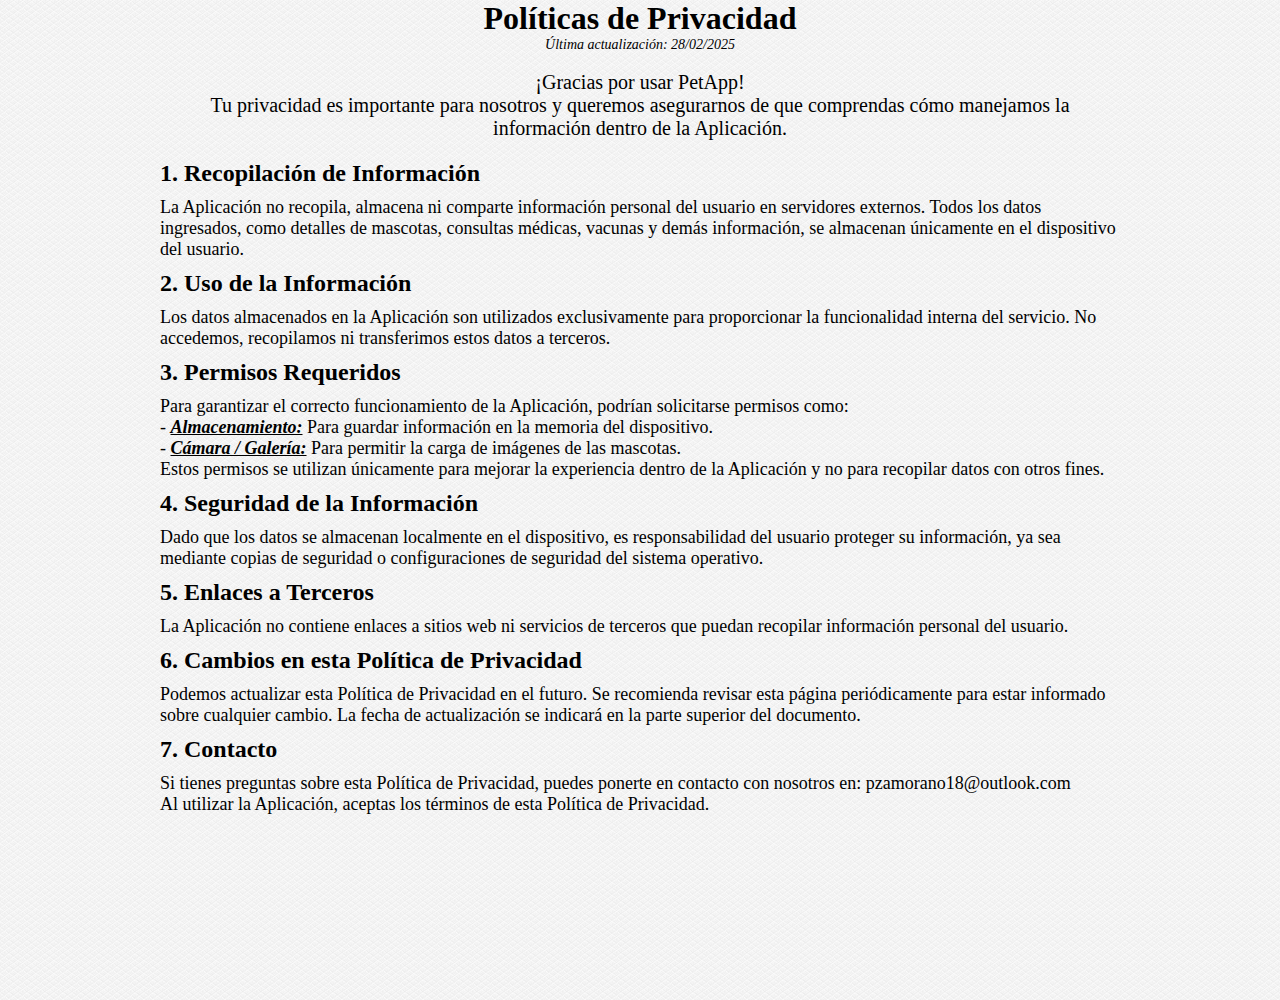
<file: politicas_de_privacidad.html>
<!DOCTYPE html>
<html lang="es">

<head>
  <meta charset="UTF-8">
  <link rel="stylesheet" type="text/css" href="pdp.css" />
  <meta name="viewport" content="width=device-width, initial-scale=1.0">
  <title>Políticas de Privacidad - PetApp</title>
</head>

<body>
  <div class="container">
    <h1>Políticas de Privacidad</h1>
    <p class="last-update">
      Última actualización: 28/02/2025
    </p>
    <br />
    <p class="subtitle">
      ¡Gracias por usar PetApp!
      <br />
      Tu privacidad es importante para nosotros y queremos asegurarnos de que comprendas cómo
      manejamos la información dentro de la Aplicación.
    </p>

    <h2>1. Recopilación de Información</h2>
    <p>
      La Aplicación no recopila, almacena ni comparte información personal del usuario en servidores externos. Todos los
      datos ingresados, como detalles de mascotas, consultas médicas, vacunas y demás información, se almacenan
      únicamente en el dispositivo del usuario.
    </p>

    <h2>2. Uso de la Información</h2>
    <p>
      Los datos almacenados en la Aplicación son utilizados exclusivamente para proporcionar la funcionalidad interna
      del servicio. No accedemos, recopilamos ni transferimos estos datos a terceros.
    </p>

    <h2>3. Permisos Requeridos</h2>
    <p>
      Para garantizar el correcto funcionamiento de la Aplicación, podrían solicitarse permisos como:
      <br />
      - <strong>Almacenamiento:</strong> Para guardar información en la memoria del dispositivo.
      <br />
      - <strong>Cámara / Galería:</strong> Para permitir la carga de imágenes de las mascotas.
      <br />
      Estos permisos se utilizan únicamente para mejorar la experiencia dentro de la Aplicación y no para recopilar
      datos con otros fines.
    </p>

    <h2>4. Seguridad de la Información</h2>
    <p>
      Dado que los datos se almacenan localmente en el dispositivo, es responsabilidad del usuario proteger su
      información, ya sea mediante copias de seguridad o configuraciones de seguridad del sistema operativo.
    </p>

    <h2>5. Enlaces a Terceros</h2>
    <p>
      La Aplicación no contiene enlaces a sitios web ni servicios de terceros que puedan recopilar información personal
      del usuario.
    </p>

    <h2>6. Cambios en esta Política de Privacidad</h2>
    <p>
      Podemos actualizar esta Política de Privacidad en el futuro. Se recomienda revisar esta página periódicamente para
      estar informado sobre cualquier cambio. La fecha de actualización se indicará en la parte superior del documento.
    </p>

    <h2>7. Contacto</h2>
    <p>
      Si tienes preguntas sobre esta Política de Privacidad, puedes ponerte en contacto con nosotros en:
      pzamorano18@outlook.com
      <br>
      Al utilizar la Aplicación, aceptas los términos de esta Política de Privacidad.
    </p>
  </div>
</body>

</html>
</file>
<file: pdp.css>
* {
  margin: 0px;
  padding: 0px;
  font-family: serif;
  cursor: default;
}

body {
  background-color: #f2ecff;
  background-image: url("docs/paven.png");
}

.container {
  width: 75%;
  height: 1000px;
  margin: 0px auto;
}

.container h1, .last-update {
  text-align: center;
}

.container .last-update {
  font-style: italic;
  font-size: 14px;
}

.container .subtitle {
  text-align: center;
  font-weight: 500;
  font-size: 20px;
  margin-bottom: 10px;
}

.container h2 {
  padding-bottom: 10px;
  padding-top: 10px;
}

.container p {
  font-size: 18px;
}

.container strong {
  font-style: italic;
  text-decoration: underline;
}
</file>
